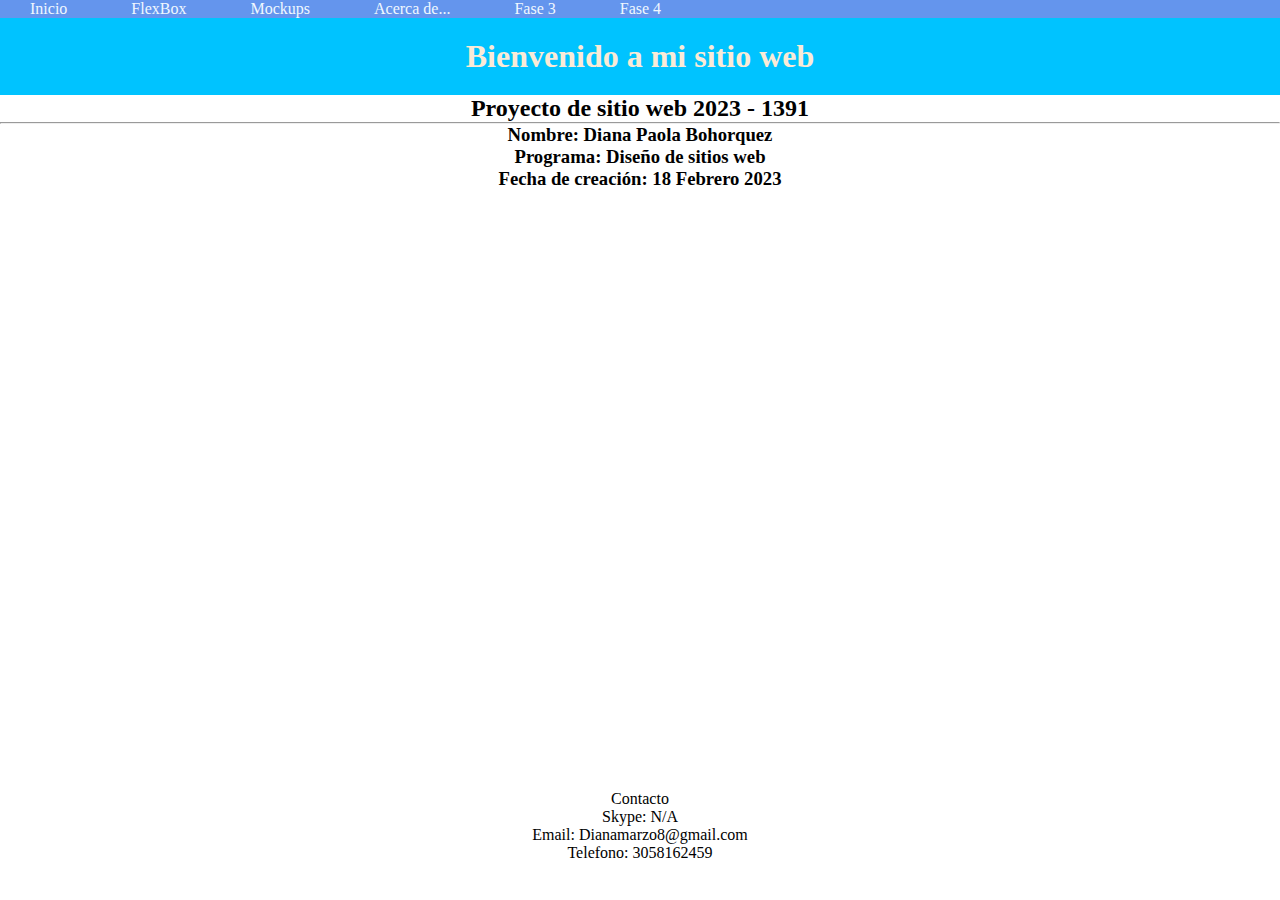
<file: Index.html>
<!DOCTYPE html>
<html lang="en">
<head>
    <meta charset="UTF-8">
    <meta http-equiv="X-UA-Compatible" content="IE=edge">
    <meta name="viewport" content="width=device-width, initial-scale=1.0">
    <title>Acerca de </title>
    <link rel="stylesheet" href="CSS/Estilos.css">
</head>

<body>
    <nav>
        <ul>
            <a href="Inicio.html">Inicio  </a> 
            <a href="Flexbox.html">FlexBox  </a> 
            <a href="Mockups.html">Mockups  </a> 
            <a href="Index.html">Acerca de...</a>
            <a href="Fase_3.html">Fase 3</a>
            <a href="Fase 4/Cuestionario.html">Fase 4</a>
        </ul>
    </nav>

    <h1>Bienvenido a mi sitio web</h1>
    <h2>Proyecto de sitio web 2023 - 1391</h2>
    <hr>
    <h3>Nombre: Diana Paola Bohorquez</h3>
    <h3>Programa: Diseño de sitios web</h3>
    <h3>Fecha de creación: 18 Febrero 2023</h3>
    <div class="Secciones2">
    
</div>
    <footer>
    <p>
        Contacto <br>
        Skype: N/A <br>
        Email: Dianamarzo8@gmail.com <br>
        Telefono: 3058162459
    </p>
</footer>
</body>
</html>
</file>
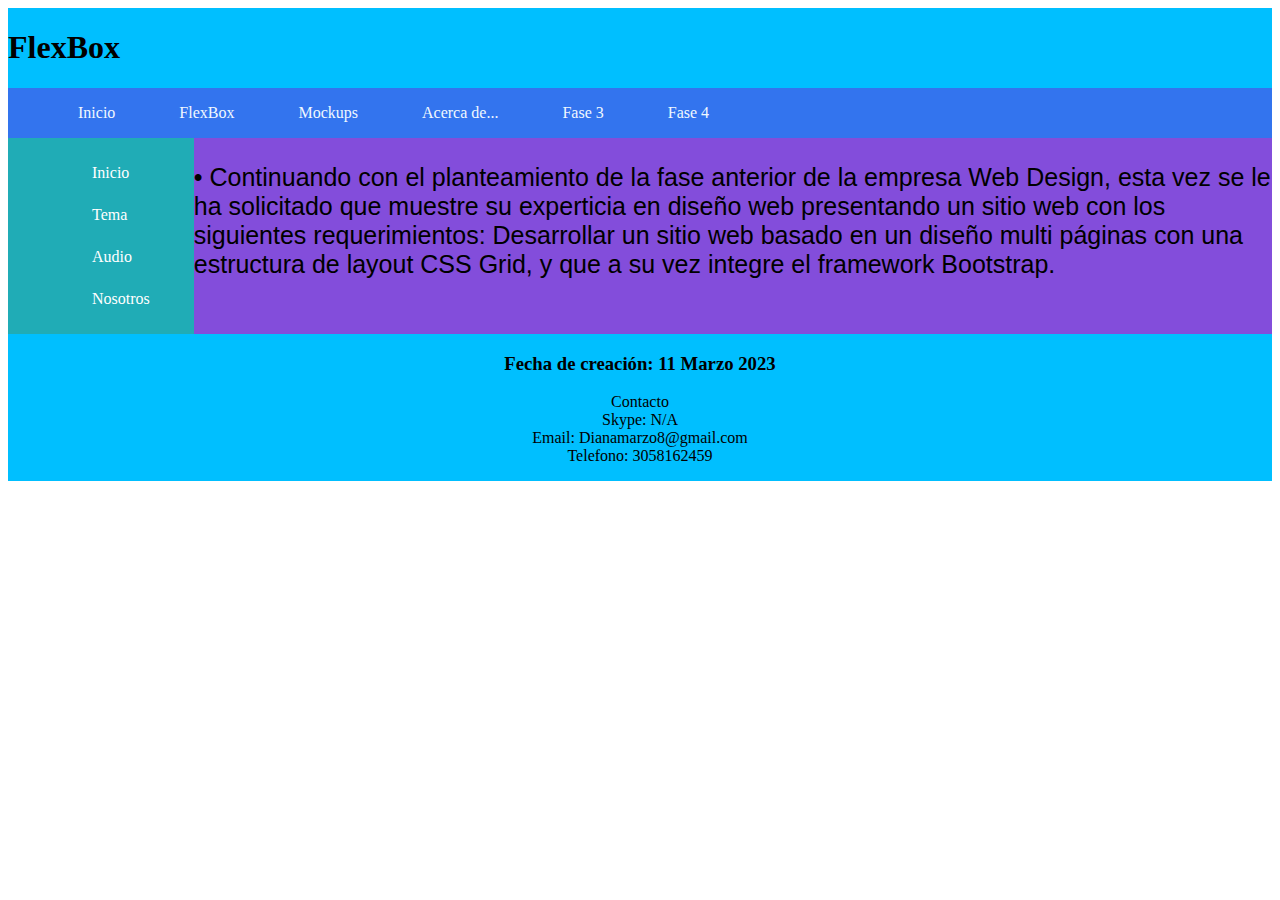
<file: Fase_3.html>
<!DOCTYPE html>
<html lang="en">
<head>
    <meta charset="UTF-8">
    <meta http-equiv="X-UA-Compatible" content="IE=edge">
    <meta name="viewport" content="width=device-width, initial-scale=1.0">
    <title>Fase 3</title>
    <link rel="stylesheet" href="CSS/Estilos2.css">
    
</head>
<body class="Cont-audio">
    <header>
        <h1>FlexBox</h1>
    </header>
    
    <nav>
        <ul>
            <a href="Inicio.html">Inicio  </a> 
            <a href="Flexbox.html">FlexBox  </a> 
            <a href="Mockups.html">Mockups  </a> 
            <a href="Index.html">Acerca de...</a>
            <a href="Fase_3.html">Fase 3</a>
            <a href="Fase 4/Cuestionario.html">Fase 4</a>
        </ul>
    </nav>
    <aside>
        <ul class="menu_aside">
        <li><a href="Inicio.html"> Inicio </a></li>
        <li><a href="Flexbox.html"> Tema </a></li>
        <li><a href="Audio.html"> Audio </a></li> 
        <li><a href="Nosotros.html"> Nosotros</a></li>       
            
        </ul>
    </aside>
    <main>
        <section>
            <article>
                <p>
                    •	Continuando con el planteamiento de la fase anterior de la empresa
                    Web Design, esta vez se le ha solicitado que muestre su experticia en
                    diseño web presentando un sitio web con los siguientes
                    requerimientos:
                    Desarrollar un sitio web basado en un diseño multi páginas con una
                    estructura de layout CSS Grid, y que a su vez integre el framework
                    Bootstrap.
                </p>
            </article>
        </section>
        
    </main>
    
</body>
<footer>
    <h3>Fecha de creación: 11 Marzo 2023</h3>
    
    <p>
        Contacto <br>
        Skype: N/A <br>
        Email: Dianamarzo8@gmail.com <br>
        Telefono: 3058162459
    </p>
    </footer>
</file>
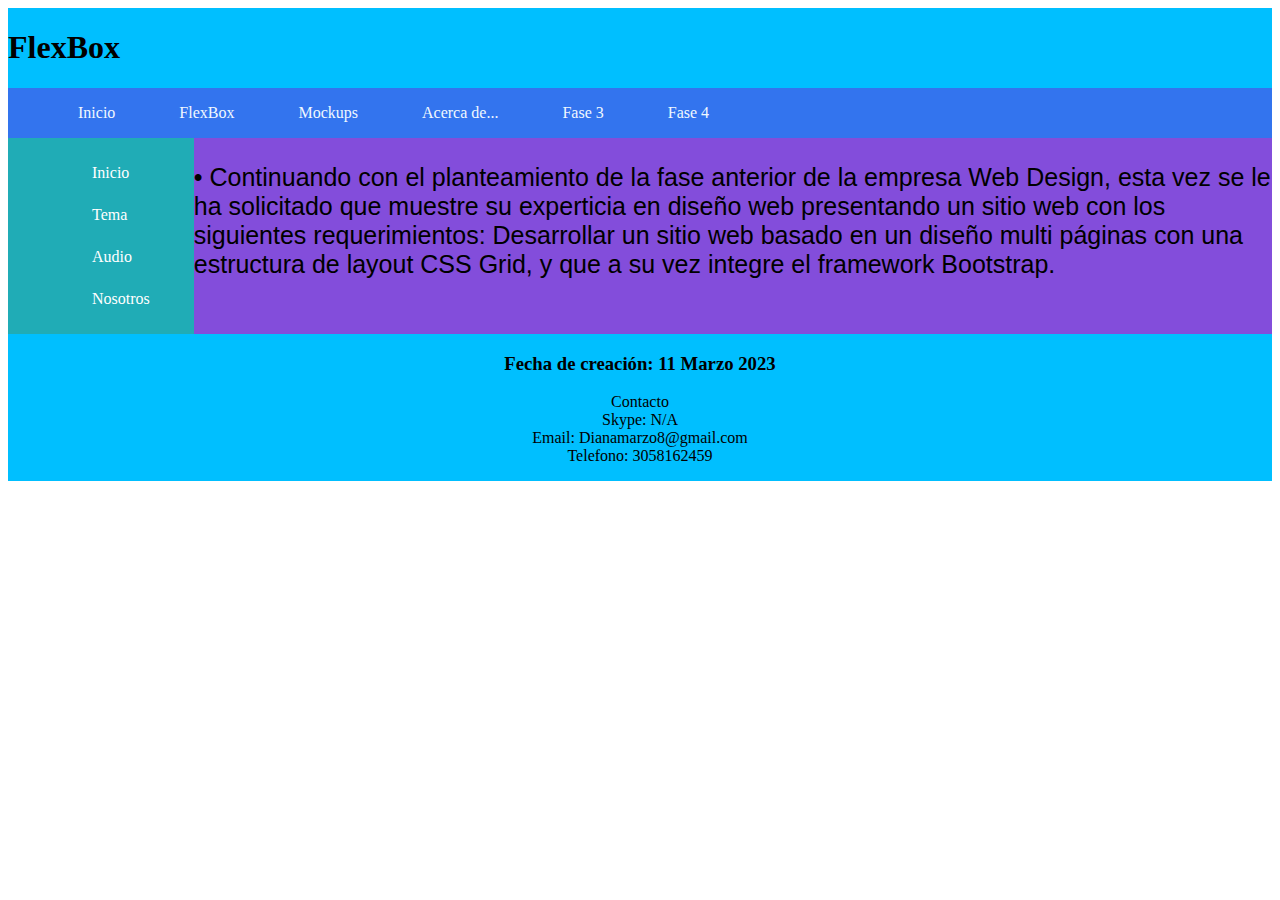
<file: Fase_4.html>
<!DOCTYPE html>
<html lang="en">
<head>
    <meta charset="UTF-8">
    <meta http-equiv="X-UA-Compatible" content="IE=edge">
    <meta name="viewport" content="width=device-width, initial-scale=1.0">
    <title>Fase 4</title>
    <link rel="stylesheet" href="CSS/Estilos2.css">
    
</head>
<body class="Cont-audio">
    <header>
        <h1>FlexBox</h1>
    </header>
    
    <nav>
        <ul>
            <a href="Inicio.html">Inicio  </a> 
            <a href="Flexbox.html">FlexBox  </a> 
            <a href="Mockups.html">Mockups  </a> 
            <a href="Index.html">Acerca de...</a>
            <a href="Fase_3.html">Fase 3</a>
            <a href="Fase_4.html">Fase 4</a>
        </ul>
    </nav>
    <aside>
        <ul class="menu_aside">
        <li><a href="Inicio.html"> Inicio </a></li>
        <li><a href="Flexbox.html"> Tema </a></li>
        <li><a href="Audio.html"> Audio </a></li> 
        <li><a href="Nosotros.html"> Nosotros</a></li>       
            
        </ul>
    </aside>
    <main>
        <section>
            <article>
                <p>
                    •	Continuando con el planteamiento de la fase anterior de la empresa
                    Web Design, esta vez se le ha solicitado que muestre su experticia en
                    diseño web presentando un sitio web con los siguientes
                    requerimientos:
                    Desarrollar un sitio web basado en un diseño multi páginas con una
                    estructura de layout CSS Grid, y que a su vez integre el framework
                    Bootstrap.
                </p>
            </article>
        </section>
        
    </main>
    
</body>
<footer>
    <h3>Fecha de creación: 11 Marzo 2023</h3>
    
    <p>
        Contacto <br>
        Skype: N/A <br>
        Email: Dianamarzo8@gmail.com <br>
        Telefono: 3058162459
    </p>
    </footer>
</file>
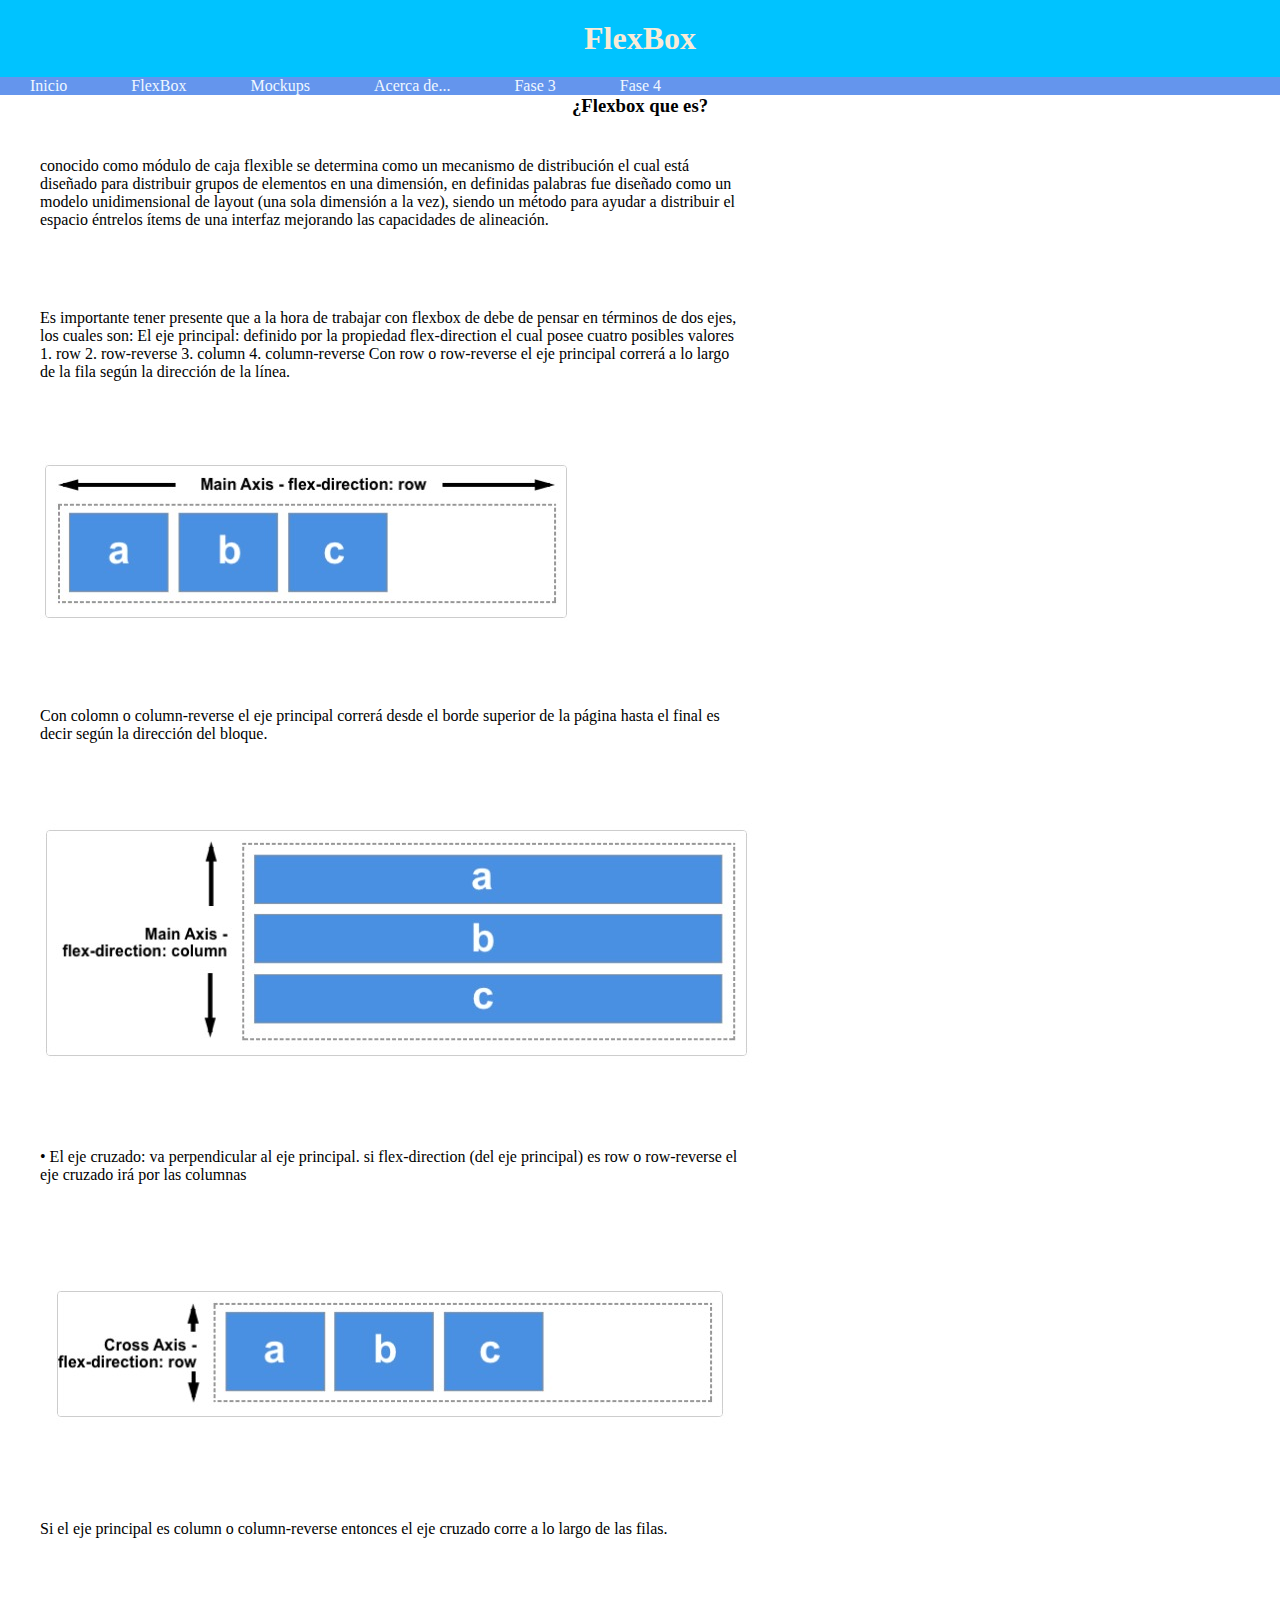
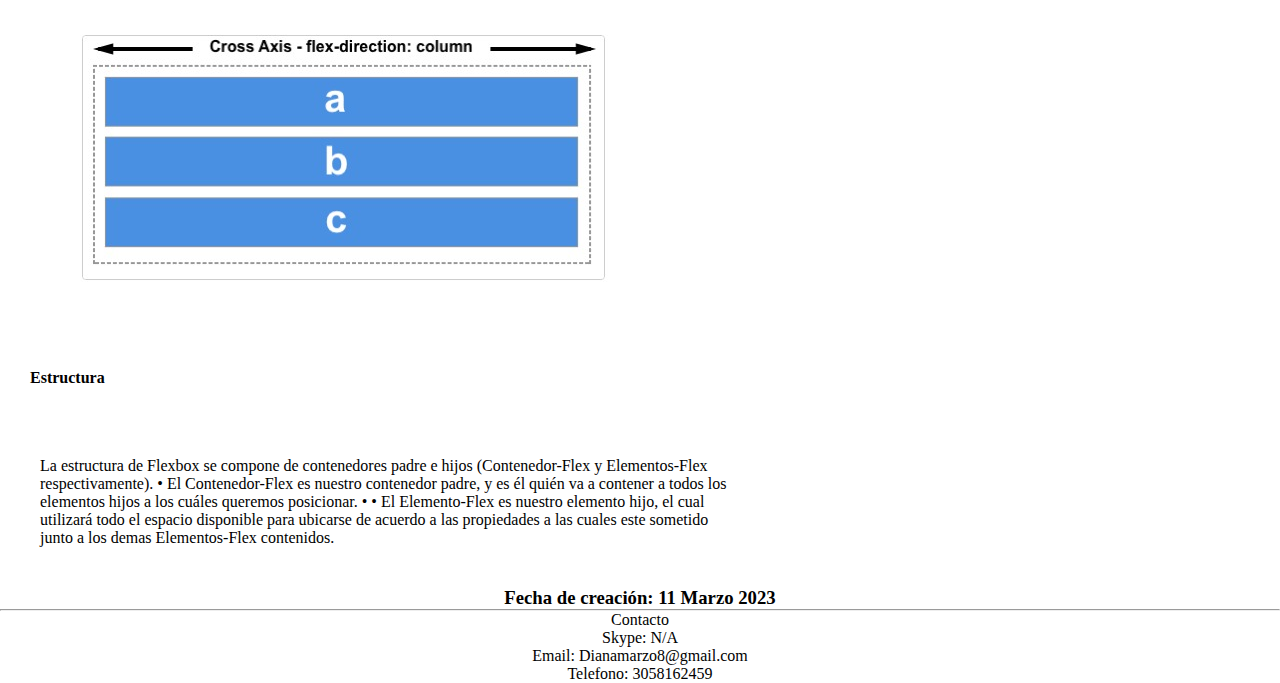
<file: Flexbox.html>
<!DOCTYPE html>
<html lang="en">
<head>
    <meta charset="UTF-8">
    <meta http-equiv="X-UA-Compatible" content="IE=edge">
    <meta name="viewport" content="width=device-width, initial-scale=1.0">
    <title>Flexbox</title>
    <link rel="stylesheet" href="CSS/Estilos.css">
    
</head>
<body>
    <h1>FlexBox</h1>
    
    
    <nav>
        <ul>
            <a href="Inicio.html">Inicio  </a> 
            <a href="Flexbox.html">FlexBox  </a> 
            <a href="Mockups.html">Mockups  </a> 
            <a href="Index.html">Acerca de...</a>
            <a href="Fase_3.html">Fase 3</a>
            <a href="Fase 4/Cuestionario.html">Fase 4</a>
        </ul>
    </nav>
    <h3>¿Flexbox que es?</h3>
    <div class="Secciones3">
        <p>
            conocido como módulo de caja flexible se determina como un
mecanismo de distribución el cual está diseñado para distribuir grupos de
elementos en una dimensión, en definidas palabras fue diseñado como
un modelo unidimensional de layout (una sola dimensión a la vez),
siendo un método para ayudar a distribuir el espacio éntrelos ítems de
una interfaz mejorando las capacidades de alineación.

        </p>
        
    </div>
        <div class="Secciones3">
            Es importante tener presente que a la hora de trabajar con flexbox de debe de pensar en términos
de dos ejes, los cuales son:

El eje principal: definido por la propiedad flex-direction el cual posee cuatro posibles
valores
1. row
2. row-reverse
3. column
4. column-reverse

Con row o row-reverse el eje principal correrá a lo largo de la fila según la dirección de la
línea.
        </div>
        <div class="Secciones3">
            <img src="Imagenes/Imagen1.jpeg" alt="">
        </div>
        <div class="Secciones3">
            <p>
                Con colomn o column-reverse el eje principal correrá desde el borde superior de la página hasta el final  es decir según la dirección del bloque.
            </p>
        </div>
        <div class="Secciones3">
            <img src="Imagenes/Imagen2.jpeg" alt="">
        </div>
        <div class="Secciones3">
            <p>
                •	El eje cruzado: va perpendicular al eje principal.
si flex-direction (del eje principal) es row o row-reverse el eje cruzado irá por las columnas

            </p>
        </div>
        <div class="Secciones3">
            <img src="Imagenes/Imagen3.jpeg" alt="">
        </div>
        <div class="Secciones3">
            <p>
                Si el eje principal es column o column-reverse entonces el eje cruzado corre a lo largo de las filas.
            </p>
        </div>
        <div class="Secciones3">
            <img src="Imagenes/Imagen4.jpeg" alt="">
        </div>
        <h4>Estructura</h4>
        <div class="Secciones3">
            
            <p>
        
            La estructura de Flexbox se compone de contenedores padre e hijos (Contenedor-Flex y Elementos-Flex respectivamente).

            •	El Contenedor-Flex es nuestro contenedor padre, y es él quién va a contener a todos los elementos hijos a los cuáles queremos posicionar.
            •	
            •	El Elemento-Flex es nuestro elemento hijo, el cual utilizará todo el espacio disponible para ubicarse de acuerdo a las propiedades a las cuales este sometido junto a los demas Elementos-Flex contenidos.

            </p>
        </div>
        <footer>
            <h3>Fecha de creación: 11 Marzo 2023</h3>
            <hr>
            <p>
                Contacto <br>
                Skype: N/A <br>
                Email: Dianamarzo8@gmail.com <br>
                Telefono: 3058162459
            </p>
            </footer>
    </body>
    </body>
</file>
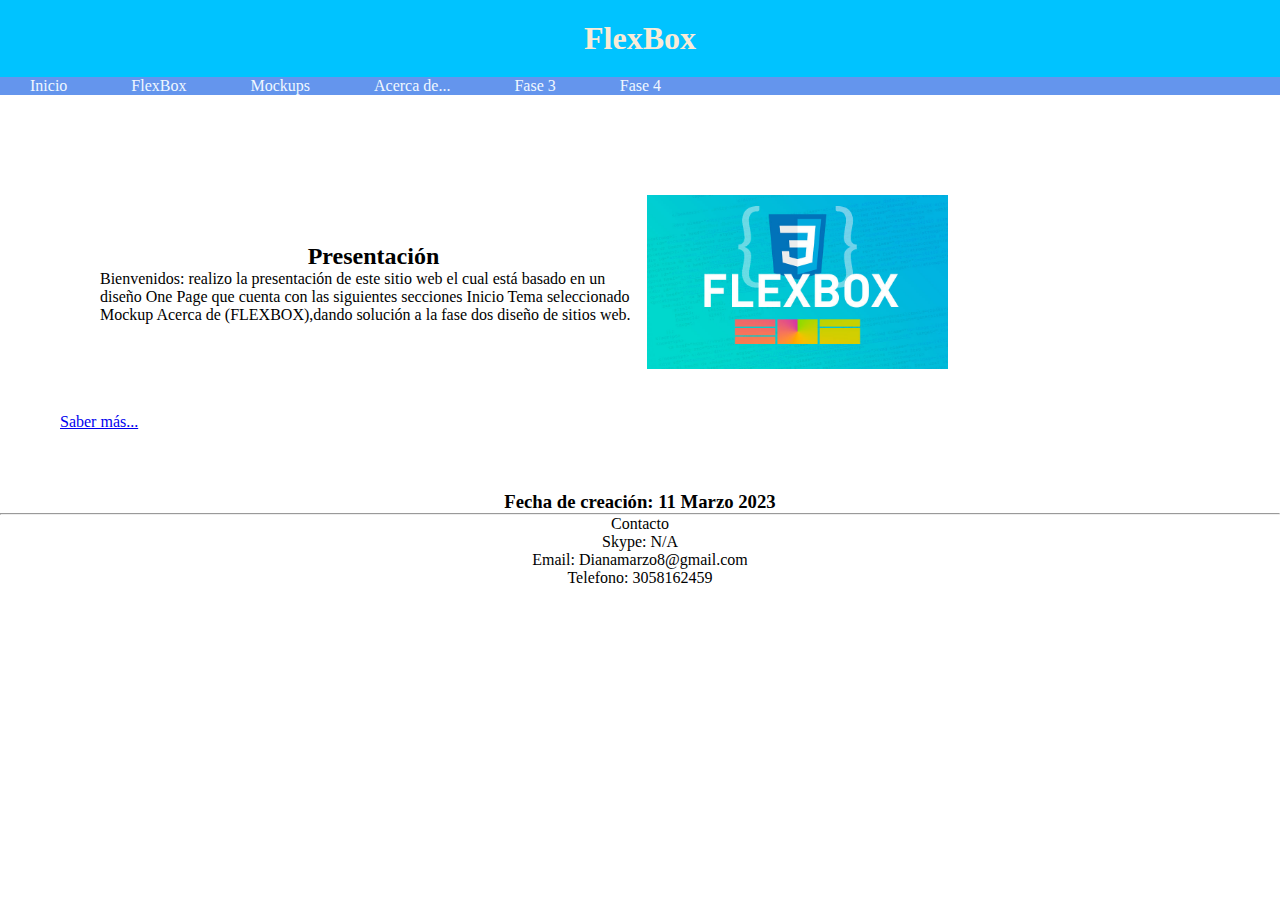
<file: Inicio.html>
<!DOCTYPE html>
<html lang="en">
<head>
    <meta charset="UTF-8">
    <meta http-equiv="X-UA-Compatible" content="IE=edge">
    <meta name="viewport" content="width=device-width, initial-scale=1.0">
    <title>Inicio</title>
    <link rel="stylesheet" href="CSS/Estilos.css">
    
</head>
<body>
    <h1>FlexBox</h1>
    <nav>
        <ul>
            <a href="Inicio.html">Inicio  </a> 
            <a href="Flexbox.html">FlexBox  </a> 
            <a href="Mockups.html">Mockups  </a> 
            <a href="Index.html">Acerca de...</a>
            <a href="Fase_3.html">Fase 3</a>
            <a href="Fase 4/Cuestionario.html">Fase 4</a>
        </ul>
    </nav>
   
    <div class="Contenido">
        <div class="Articulos">
            <div class="Secciones">
            <div>
                <h2>Presentación</h2>
                <p>Bienvenidos:  realizo la presentación de este sitio web el cual está basado en un diseño One Page que cuenta con las siguientes secciones Inicio Tema seleccionado Mockup Acerca de (FLEXBOX),dando solución a la fase dos diseño de sitios web.</p>
            </div>
            <div>
                <img src="Imagenes/flexbox.jpg" class="imagen1" alt="">
            </div>
            <br>
            
        </div>
        <a href="Flexbox.html">Saber más...</a>
        </div>

    </div>
    <footer>
    <h3>Fecha de creación: 11 Marzo 2023</h3>
    <hr>
    <p>
        Contacto <br>
        Skype: N/A <br>
        Email: Dianamarzo8@gmail.com <br>
        Telefono: 3058162459
    </p>
    </footer>
</body>
</file>
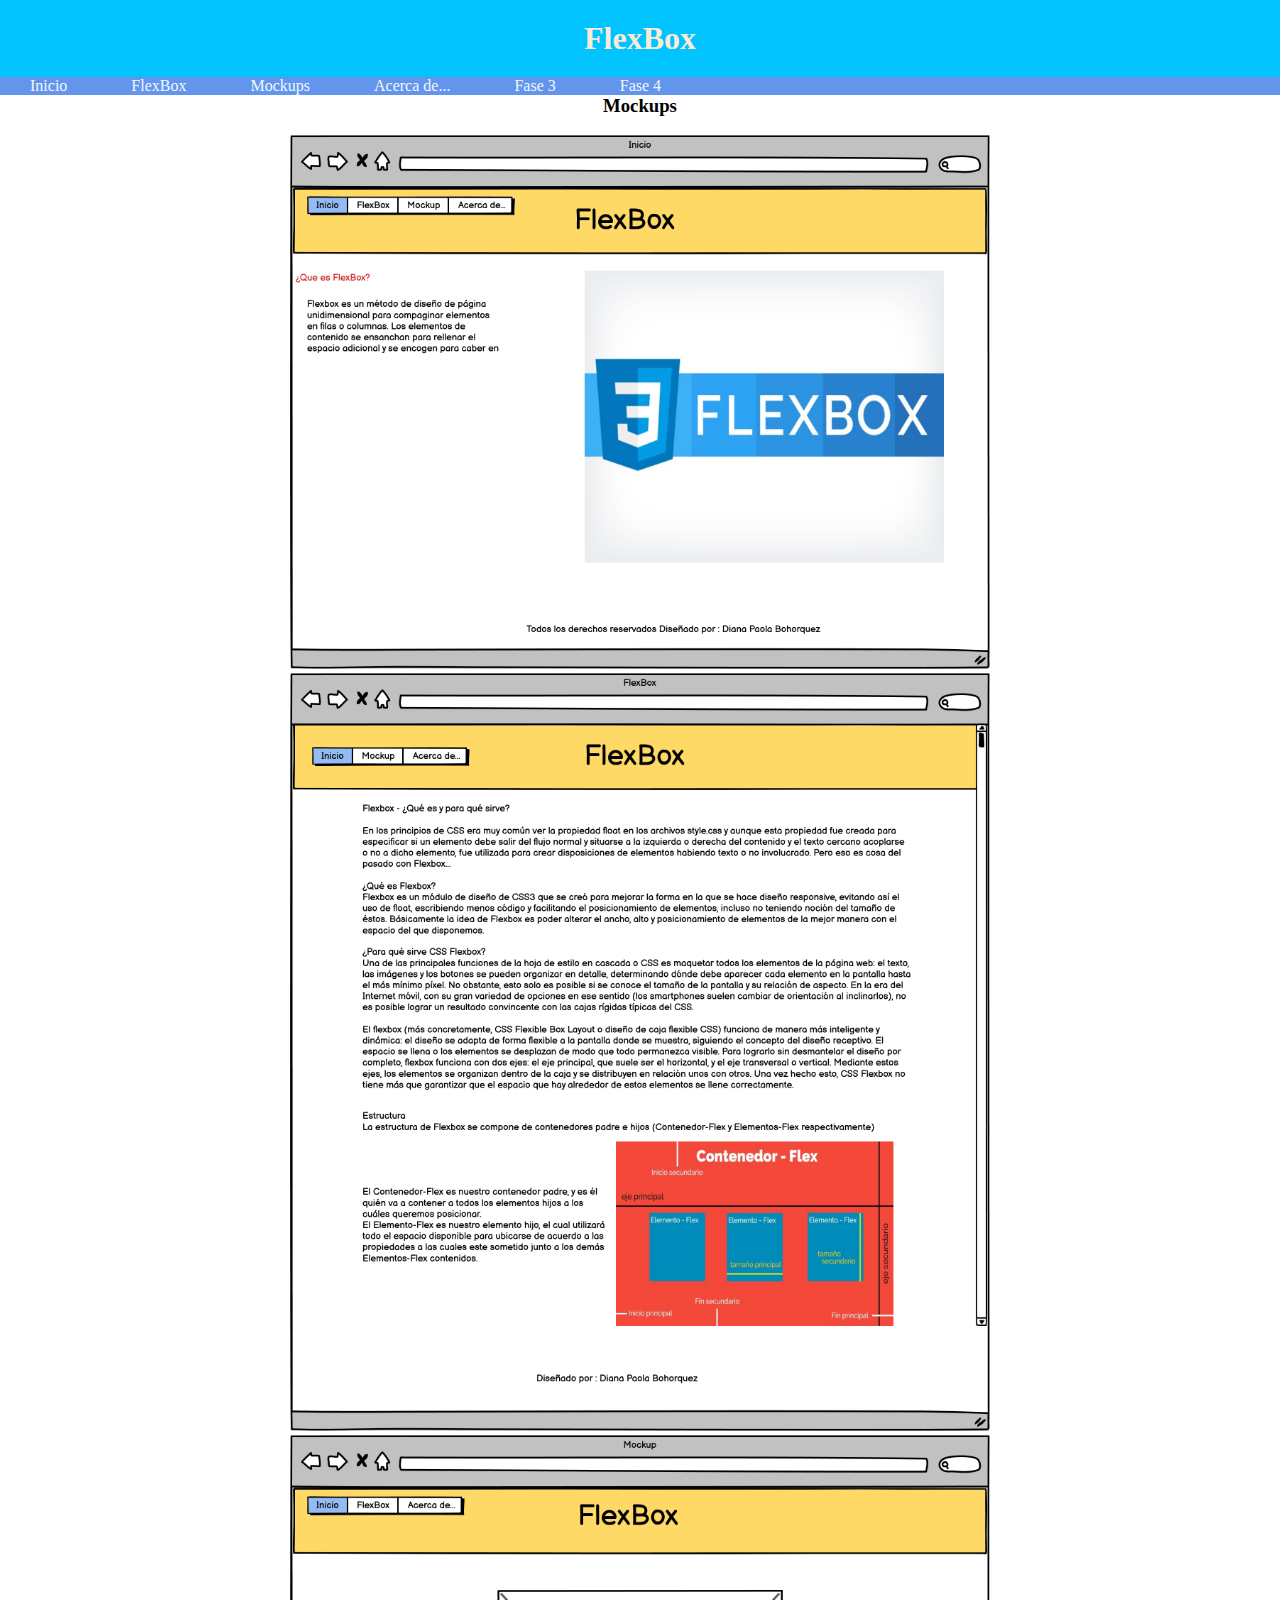
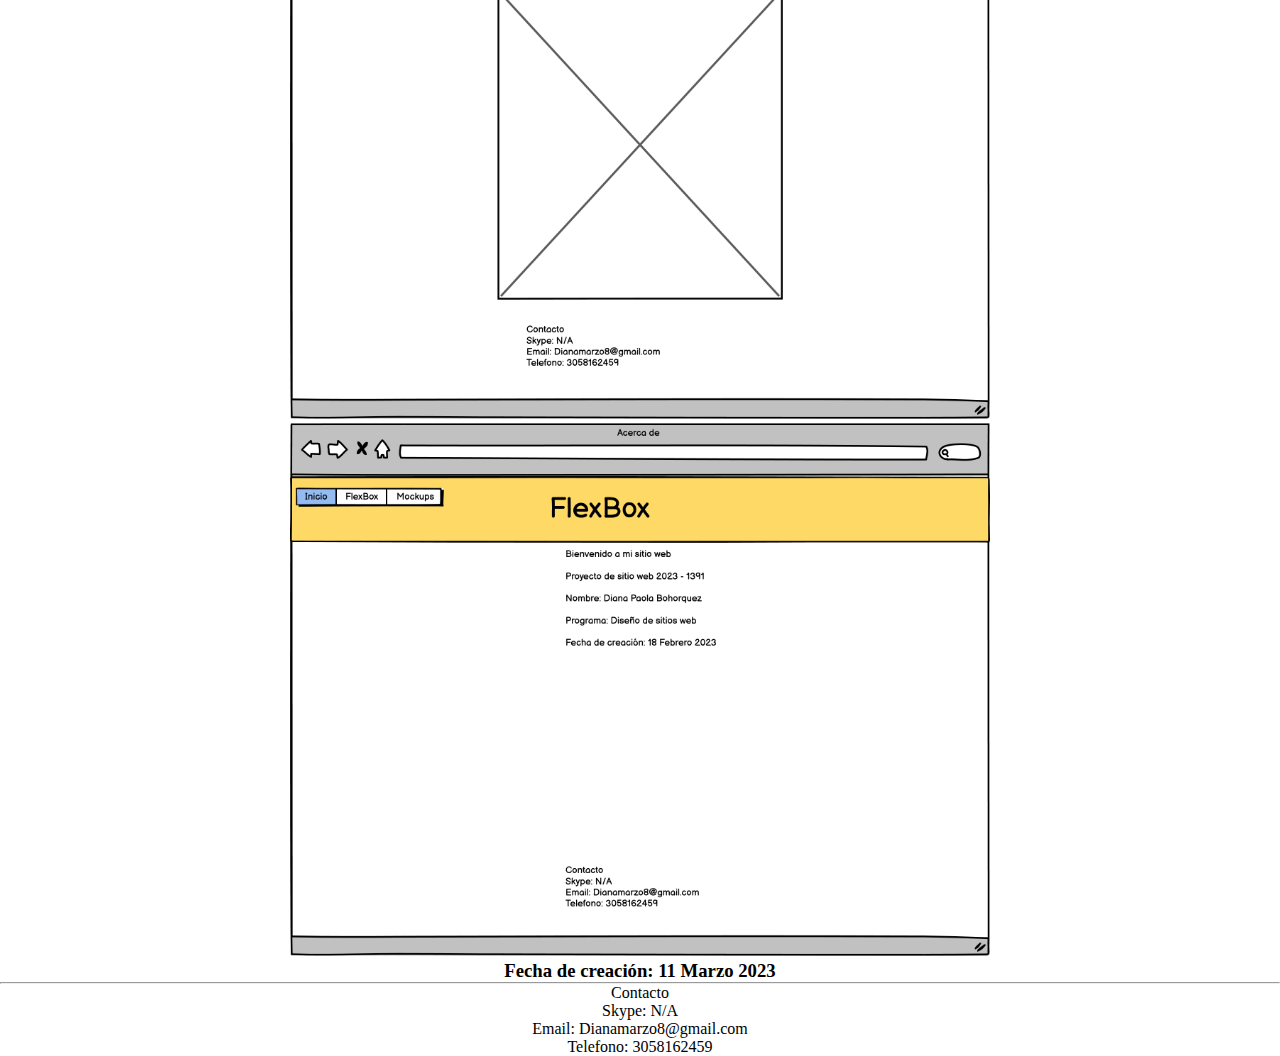
<file: Mockups.html>
<!DOCTYPE html>
<html lang="en">
<head>
    <meta charset="UTF-8">
    <meta http-equiv="X-UA-Compatible" content="IE=edge">
    <meta name="viewport" content="width=device-width, initial-scale=1.0">
    <title>Mockups</title>
    <link rel="stylesheet" href="CSS/Estilos.css">
    
</head>
<body>
    <h1>FlexBox</h1>
    <nav>
        <ul>
            <a href="Inicio.html">Inicio  </a> 
            <a href="Flexbox.html">FlexBox  </a> 
            <a href="Mockups.html">Mockups  </a> 
            <a href="Index.html">Acerca de...</a>
            <a href="Fase_3.html">Fase 3</a>
            <a href="Fase 4/Cuestionario.html">Fase 4</a>
        </ul>
    </nav>

    <h3>Mockups </h3>
<br>
    <div class="contmock">
        <img src="Imagenes/mockups4.png" class="imagen" alt="">
        <br>
        <img src="Imagenes/mockups3.png" class="imagen" alt="">
        <br>
        <img src="Imagenes/mockups1.png" class="imagen" alt="">
        <br>
        <img src="Imagenes/mockups2.png" class="imagen" alt="">
    </div>
    <footer>
        <h3>Fecha de creación: 11 Marzo 2023</h3>
        <hr>
        <p>
            Contacto <br>
            Skype: N/A <br>
            Email: Dianamarzo8@gmail.com <br>
            Telefono: 3058162459
        </p>
        </footer>
</body>
</file>
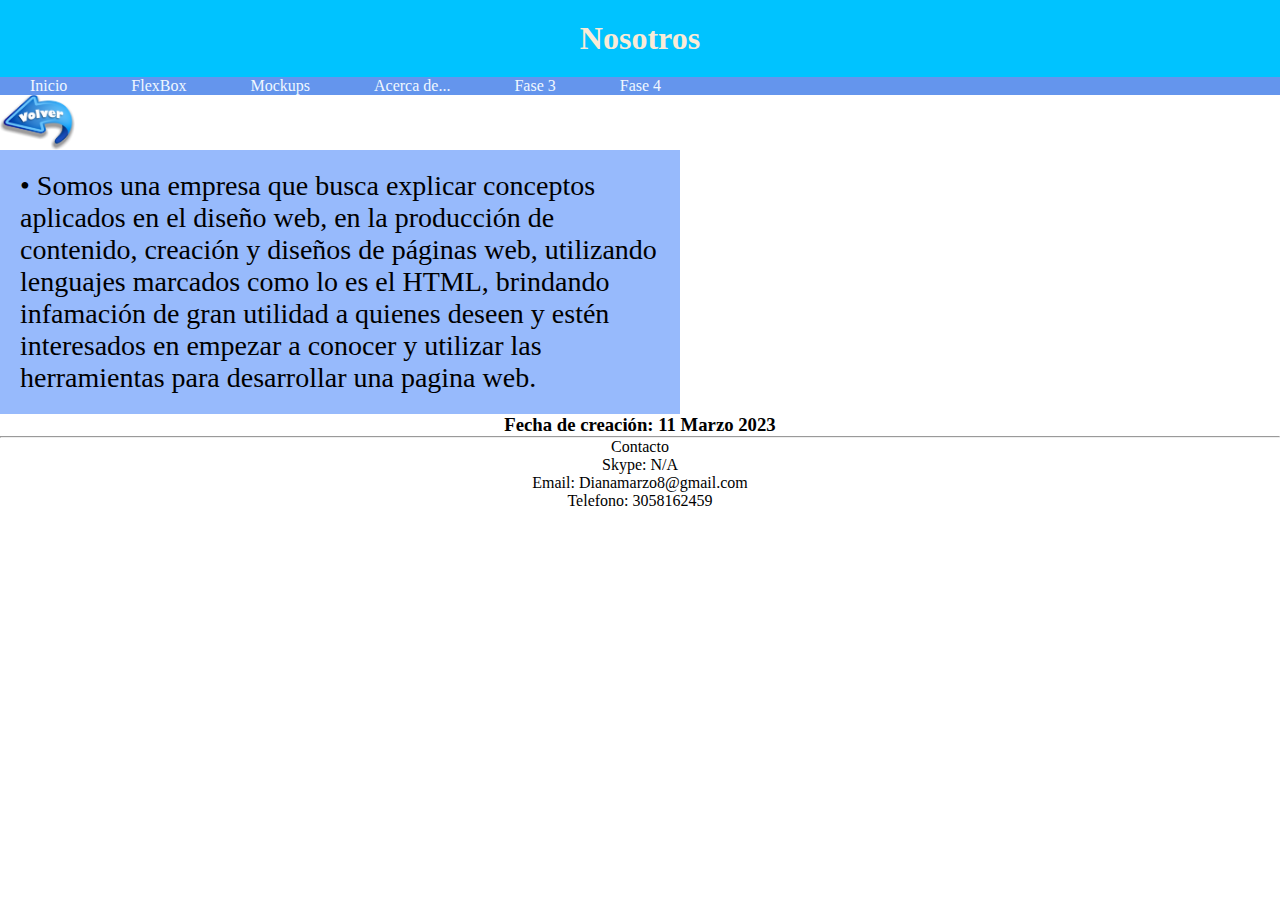
<file: Nosotros.html>
<!DOCTYPE html>
<html lang="en">
<head>
    <meta charset="UTF-8">
    <meta http-equiv="X-UA-Compatible" content="IE=edge">
    <meta name="viewport" content="width=device-width, initial-scale=1.0">
    <title>Inicio</title>
    <link rel="stylesheet" href="CSS/Estilos.css">
    
</head>
<body>
    <h1>Nosotros</h1>
    <nav>
        <ul>
            <a href="Inicio.html">Inicio  </a> 
            <a href="Flexbox.html">FlexBox  </a> 
            <a href="Mockups.html">Mockups  </a> 
            <a href="Index.html">Acerca de...</a>
            <a href="Fase_3.html">Fase 3</a>
            <a href="Fase 4/Cuestionario.html">Fase 4</a>
        </ul>
    </nav>
    <div class="volver">
        <a href="Fase_3.html"><img src="Imagenes/Volver_2.png" class="volver"></a>
    </div>
<main>
    <section>
        <article>
            <p>
                •	Somos una empresa que busca explicar conceptos aplicados en el diseño web, en la producción de contenido, creación y diseños de páginas web, utilizando lenguajes marcados como lo es el HTML, brindando infamación de gran utilidad a quienes deseen y estén interesados en empezar a conocer y utilizar las herramientas para desarrollar una pagina web.
            </p>
        </article>
    </section>
</main>

    <footer>
        <h3>Fecha de creación: 11 Marzo 2023</h3>
        <hr>
        <p>
            Contacto <br>
            Skype: N/A <br>
            Email: Dianamarzo8@gmail.com <br>
            Telefono: 3058162459
        </p>
        </footer>
</body>
</file>
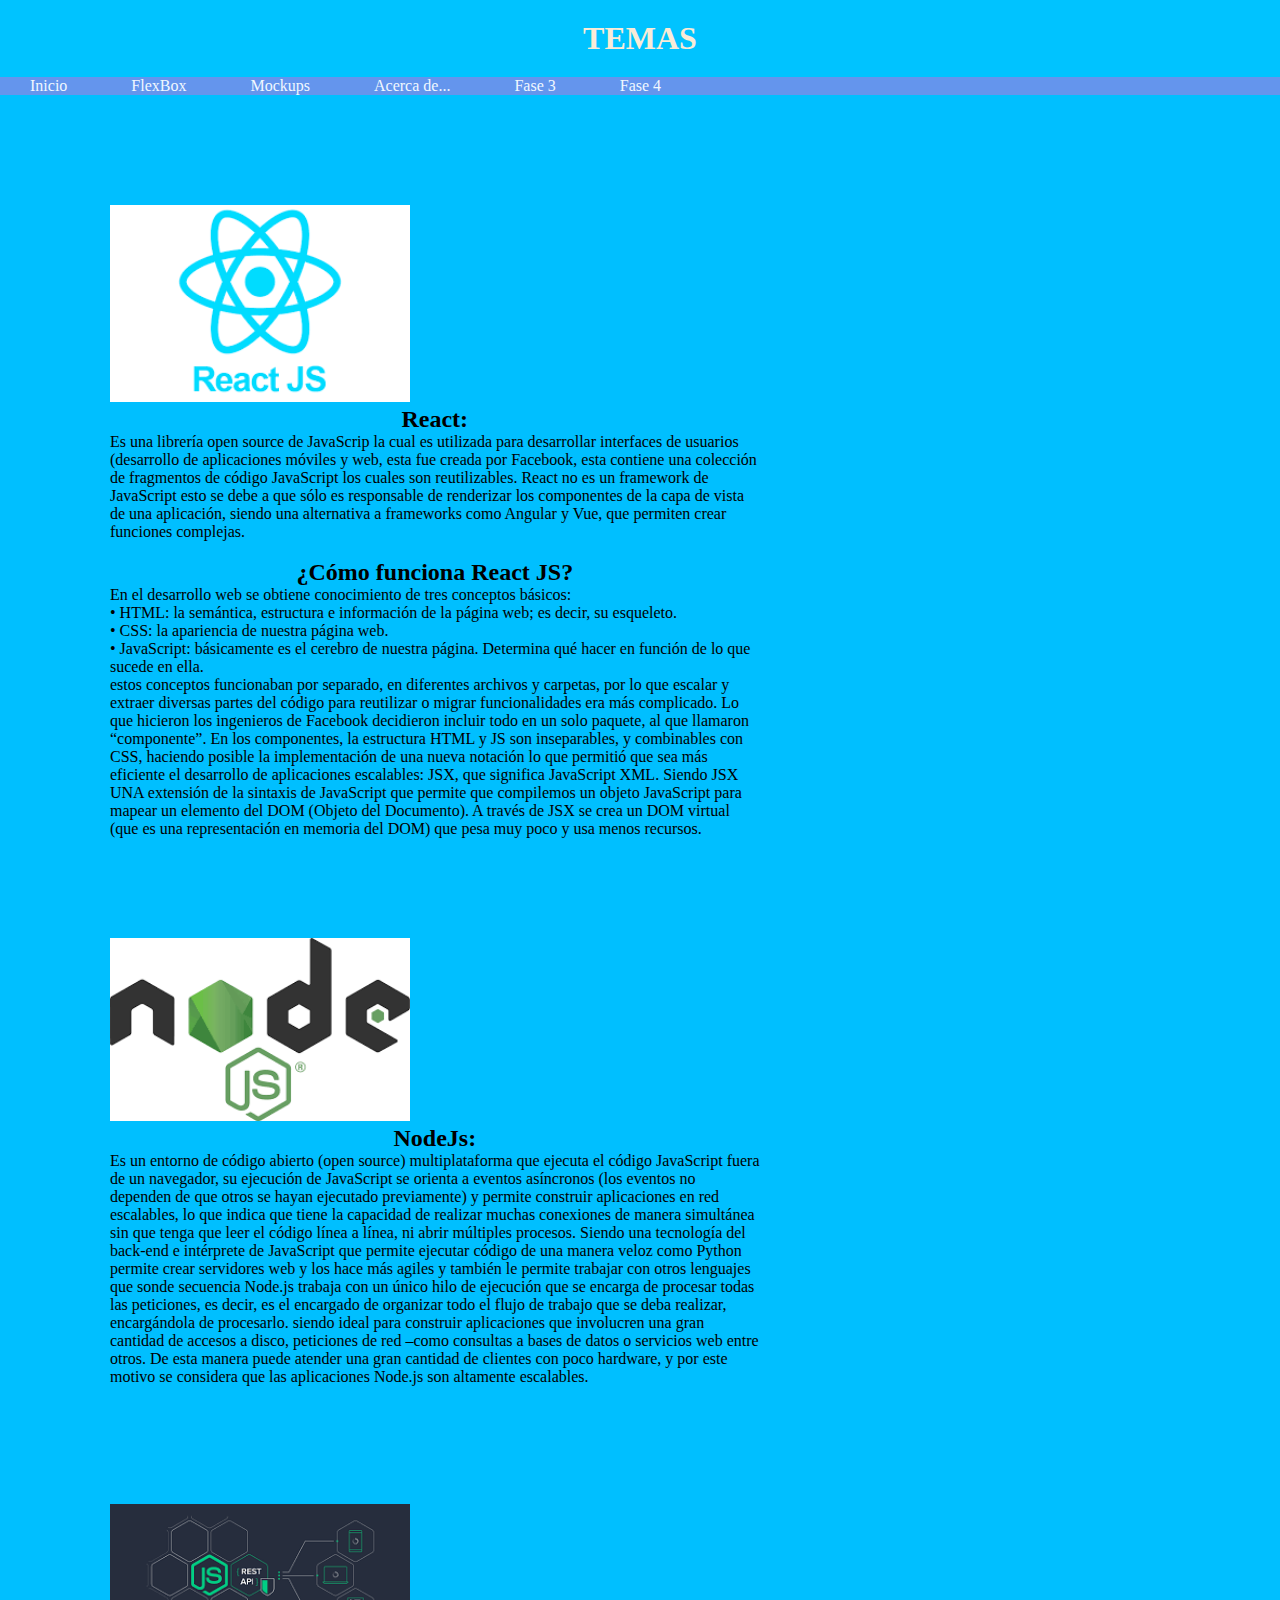
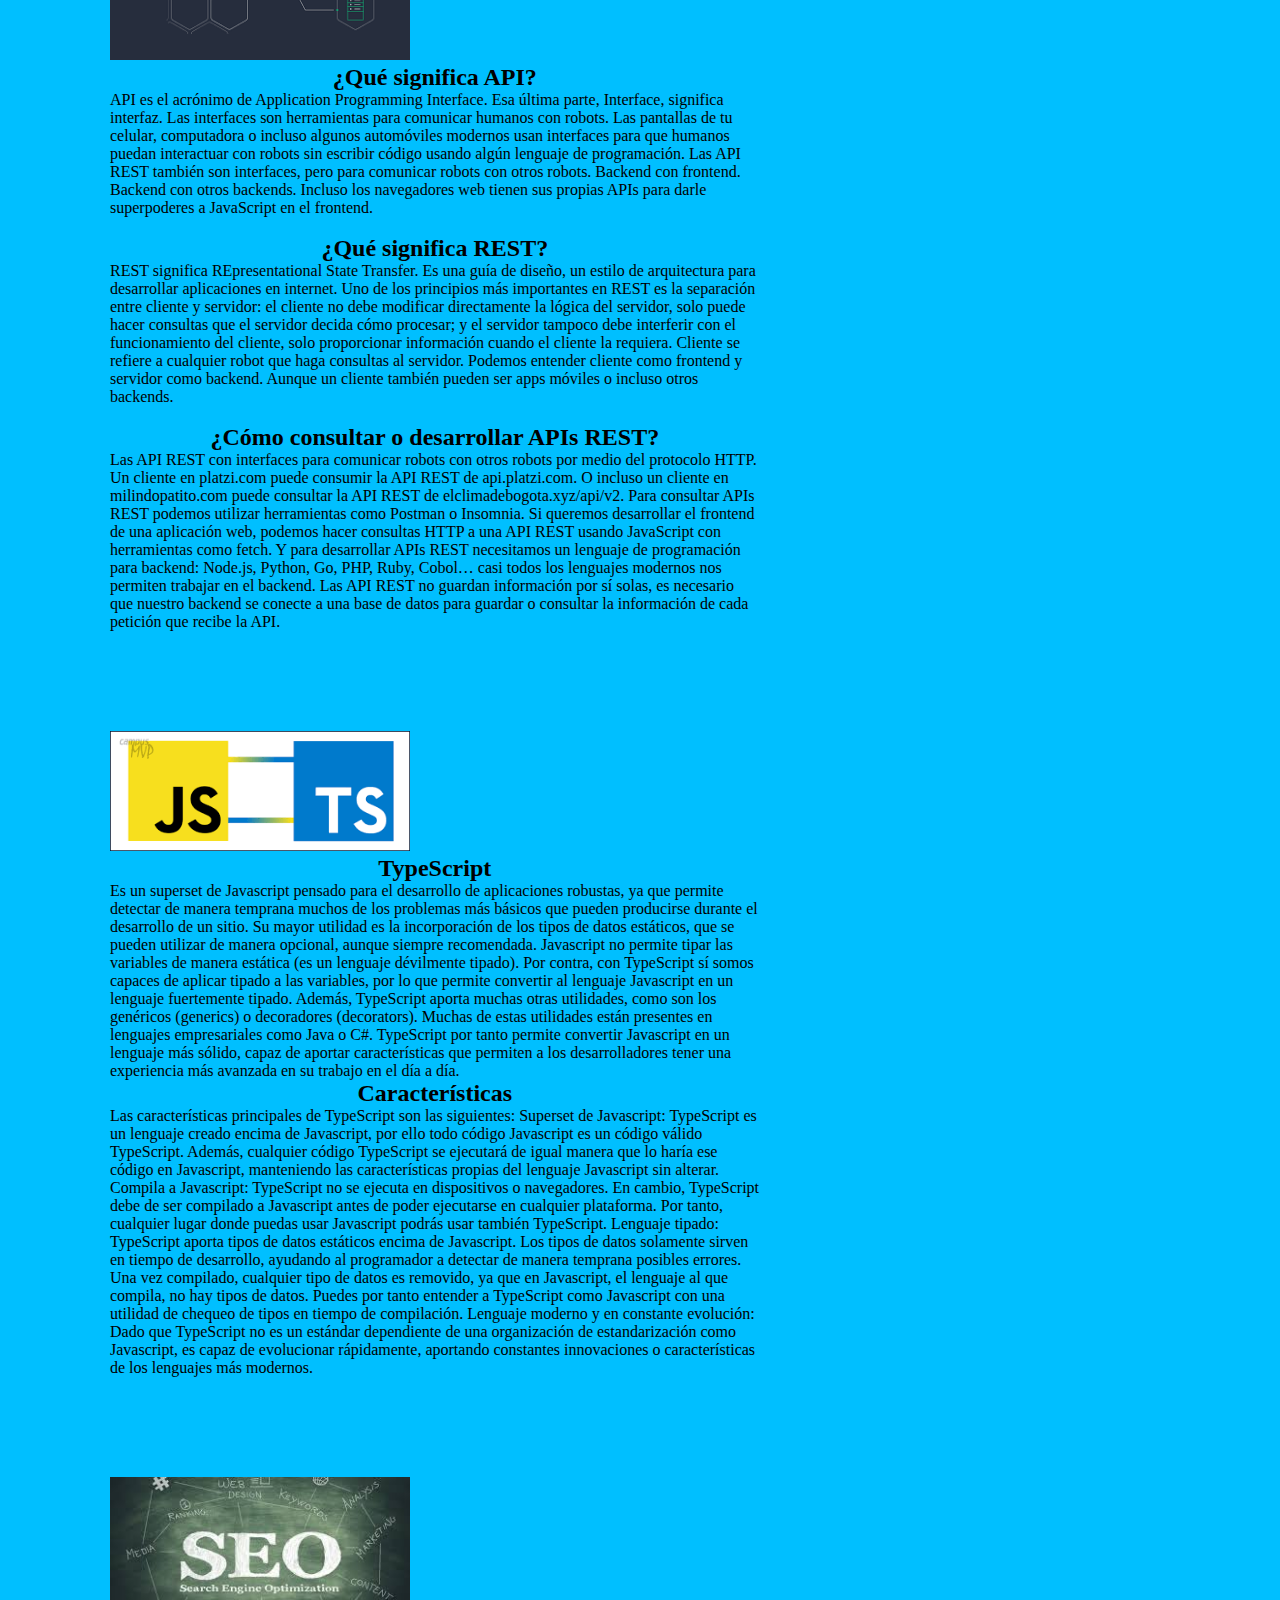
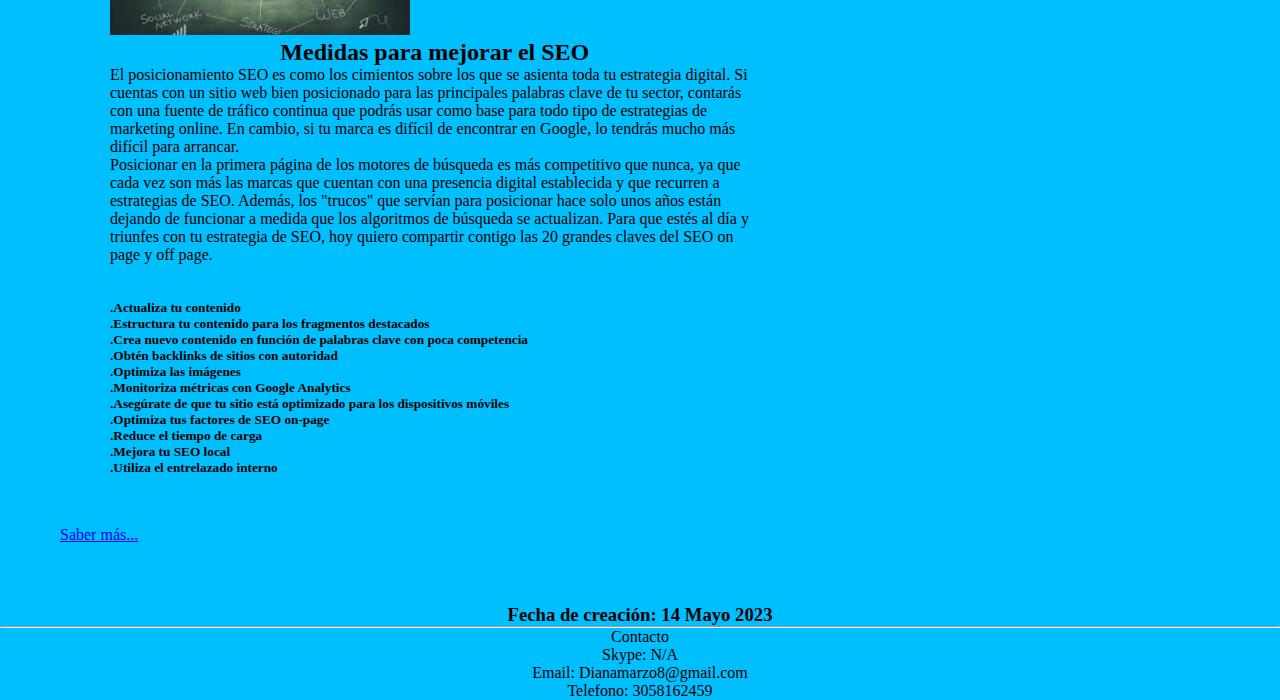
<file: Temas.html>
<!DOCTYPE html>
<html lang="en">
<head>
    <meta charset="UTF-8">
    <meta http-equiv="X-UA-Compatible" content="IE=edge">
    <meta name="viewport" content="width=device-width, initial-scale=1.0">
    <title>Inicio</title>
    <link rel="stylesheet" href="/CSS/Estilos.css">
    
</head>
<body class="body">
    <h1>TEMAS</h1>
    <nav>
        <ul>
            <a href="Inicio.html">Inicio  </a> 
            <a href="Flexbox.html">FlexBox  </a> 
            <a href="Mockups.html">Mockups  </a> 
            <a href="Index.html">Acerca de...</a>
            <a href="Fase_3.html">Fase 3</a>
            <a href="Fase 4/Cuestionario.html">Fase 4</a>
        </ul>
    </nav>
   
    <div class="Contenido">
        <div class="Articulos">
        
                <div class="Temastyle">
                    <img src="Imagenes/React.png" class="imagen2" alt="">
                    <h2>React:</h2>
                    <p>Es una librería open source de JavaScrip la cual es utilizada para desarrollar interfaces de usuarios (desarrollo de aplicaciones móviles y web, esta fue creada por Facebook, esta contiene una colección de fragmentos de código JavaScript los cuales son reutilizables. 
                    React no es un framework de JavaScript esto se debe a que sólo es responsable de renderizar los componentes de la capa de vista de una aplicación, siendo una alternativa a frameworks como Angular y Vue, que permiten crear funciones complejas.
                   </p>
            
                     <br>
            
                     <h2>¿Cómo funciona React JS?</h2>
                     <p>En el desarrollo web se obtiene conocimiento de tres conceptos básicos:
                        <br>
                    •	HTML: la semántica, estructura e información de la página web; es decir, su esqueleto. <br>
                    •	CSS: la apariencia de nuestra página web. <br>
                    •	JavaScript: básicamente es el cerebro de nuestra página. Determina qué hacer en función de lo que sucede en ella. <br>
                    estos conceptos funcionaban por separado, en diferentes archivos y carpetas, por lo que escalar y extraer diversas partes del código para reutilizar o migrar funcionalidades era más complicado.
                    Lo que hicieron los ingenieros de Facebook decidieron incluir todo en un solo paquete, al que llamaron “componente”. En los componentes, la estructura HTML y JS son inseparables, y combinables con CSS, haciendo posible la implementación de una nueva notación lo que permitió que sea más eficiente el desarrollo de aplicaciones escalables: JSX, que significa JavaScript XML.
                    Siendo JSX UNA extensión de la sintaxis de JavaScript que permite que compilemos un objeto JavaScript para mapear un elemento del DOM (Objeto del Documento). A través de JSX se crea un DOM virtual (que es una representación en memoria del DOM) que pesa muy poco y usa menos recursos.
                    </p>
            
                </div>
                <div class="Temastyle">
                    <img src="Imagenes/Node.png" class="imagen2" alt="">
                    <h2>NodeJs: </h2>
                    <p>Es un entorno de código abierto (open source) multiplataforma que ejecuta el código JavaScript fuera de un navegador, su ejecución de JavaScript se orienta a eventos asíncronos (los eventos no dependen de que otros se hayan ejecutado previamente) y permite construir aplicaciones en red escalables, lo que indica que tiene la capacidad de realizar muchas conexiones de manera simultánea sin que tenga que leer el código línea a línea, ni abrir múltiples procesos.
                        Siendo una tecnología del back-end e intérprete de JavaScript que permite ejecutar código de una manera veloz como Python permite crear servidores web y los hace más agiles y también le permite trabajar con otros lenguajes que sonde secuencia 
                        Node.js trabaja con un único hilo de ejecución que se encarga de procesar todas las peticiones, es decir, es el encargado de organizar todo el flujo de trabajo que se deba realizar, encargándola de procesarlo.
                        siendo ideal para construir aplicaciones que involucren una gran cantidad de accesos a disco, peticiones de red –como consultas a bases de datos o servicios web entre otros.
                        De esta manera puede atender una gran cantidad de clientes con poco hardware, y por este motivo se considera que las aplicaciones Node.js son altamente escalables.
                        
                       </p>
                </div>
                     <br>
                <div class="Temastyle">
                    <img src="Imagenes/Apirest.png" class="imagen2" alt="">
                <h2>¿Qué significa API? </h2>
                <p>API es el acrónimo de Application Programming Interface.
                    Esa última parte, Interface, significa interfaz. Las interfaces son herramientas para comunicar humanos con robots. Las pantallas de tu celular, computadora o incluso algunos automóviles modernos usan interfaces para que humanos puedan interactuar con robots sin escribir código usando algún lenguaje de programación.
                    Las API REST también son interfaces, pero para comunicar robots con otros robots. Backend con frontend. Backend con otros backends. Incluso los navegadores web tienen sus propias APIs para darle superpoderes a JavaScript en el frontend.
                </p>
                    <br>
                <h2>¿Qué significa REST?</h2>     
                    <p>REST significa REpresentational State Transfer. Es una guía de diseño, un estilo de arquitectura para desarrollar aplicaciones en internet.
                        Uno de los principios más importantes en REST es la separación entre cliente y servidor: el cliente no debe modificar directamente la lógica del servidor, solo puede hacer consultas que el servidor decida cómo procesar; y el servidor tampoco debe interferir con el funcionamiento del cliente, solo proporcionar información cuando el cliente la requiera.
                        Cliente se refiere a cualquier robot que haga consultas al servidor. Podemos entender cliente como frontend y servidor como backend. Aunque un cliente también pueden ser apps móviles o incluso otros backends. 
                    </p>
                    <br>
                    <h2>¿Cómo consultar o desarrollar APIs REST?</h2>
                    <p>
                        Las API REST con interfaces para comunicar robots con otros robots por medio del protocolo HTTP. Un cliente en platzi.com puede consumir la API REST de api.platzi.com. O incluso un cliente en milindopatito.com puede consultar la API REST de elclimadebogota.xyz/api/v2.
                        Para consultar APIs REST podemos utilizar herramientas como Postman o Insomnia. Si queremos desarrollar el frontend de una aplicación web, podemos hacer consultas HTTP a una API REST usando JavaScript con herramientas como fetch.
                        Y para desarrollar APIs REST necesitamos un lenguaje de programación para backend: Node.js, Python, Go, PHP, Ruby, Cobol… casi todos los lenguajes modernos nos permiten trabajar en el backend.
                        Las API REST no guardan información por sí solas, es necesario que nuestro backend se conecte a una base de datos para guardar o consultar la información de cada petición que recibe la API.

                    </p>
                 </div>
                 <div class="Temastyle">
                    <img src="Imagenes/Typescript.png" class="imagen2" alt="">
                <h2>TypeScript </h2>

                <p>
                    Es un superset de Javascript pensado para el desarrollo de aplicaciones robustas, ya que permite detectar de manera temprana muchos de los problemas más básicos que pueden producirse durante el desarrollo de un sitio.
                    Su mayor utilidad es la incorporación de los tipos de datos estáticos, que se pueden utilizar de manera opcional, aunque siempre recomendada. Javascript no permite tipar las variables de manera estática (es un lenguaje dévilmente tipado). Por contra, con TypeScript sí somos capaces de aplicar tipado a las variables, por lo que permite convertir al lenguaje Javascript en un lenguaje fuertemente tipado.
                    Además, TypeScript aporta muchas otras utilidades, como son los genéricos (generics) o decoradores (decorators). Muchas de estas utilidades están presentes en lenguajes empresariales como Java o C#. TypeScript por tanto permite convertir Javascript en un lenguaje más sólido, capaz de aportar características que permiten a los desarrolladores tener una experiencia más avanzada en su trabajo en el día a día.

                </p>
                
                    <h2>Características </h2>
    
                    <p>
                        Las características principales de TypeScript son las siguientes:
                        Superset de Javascript: TypeScript es un lenguaje creado encima de Javascript, por ello todo código Javascript es un código válido TypeScript. Además, cualquier código TypeScript se ejecutará de igual manera que lo haría ese código en Javascript, manteniendo las características propias del lenguaje Javascript sin alterar.
                        Compila a Javascript: TypeScript no se ejecuta en dispositivos o navegadores. En cambio, TypeScript debe de ser compilado a Javascript antes de poder ejecutarse en cualquier plataforma. Por tanto, cualquier lugar donde puedas usar Javascript podrás usar también TypeScript.
                        Lenguaje tipado: TypeScript aporta tipos de datos estáticos encima de Javascript. Los tipos de datos solamente sirven en tiempo de desarrollo, ayudando al programador a detectar de manera temprana posibles errores. Una vez compilado, cualquier tipo de datos es removido, ya que en Javascript, el lenguaje al que compila, no hay tipos de datos. Puedes por tanto entender a TypeScript como Javascript con una utilidad de chequeo de tipos en tiempo de compilación.
                        Lenguaje moderno y en constante evolución: Dado que TypeScript no es un estándar dependiente de una organización de estandarización como Javascript, es capaz de evolucionar rápidamente, aportando constantes innovaciones o características de los lenguajes más modernos.
                        
                    </p>
                    </div>
                    <div class="Temastyle">
                        <img src="Imagenes/Seo.jfif" class="imagen2" alt="">
                        <h2>Medidas para mejorar el SEO </h2>
        
                        <p>
                            El posicionamiento SEO es como los cimientos sobre los que se asienta toda tu estrategia digital. Si cuentas con un sitio web bien posicionado para las principales palabras clave de tu sector, contarás con una fuente de tráfico continua que podrás usar como base para todo tipo de estrategias de marketing online. En cambio, si tu marca es difícil de encontrar en Google, lo tendrás mucho más difícil para arrancar.
                                <br>
                            Posicionar en la primera página de los motores de búsqueda es más competitivo que nunca, ya que cada vez son más las marcas que cuentan con una presencia digital establecida y que recurren a estrategias de SEO. Además, los "trucos" que servían para posicionar hace solo unos años están dejando de funcionar a medida que los algoritmos de búsqueda se actualizan. Para que estés al día y triunfes con tu estrategia de SEO, hoy quiero compartir contigo las 20 grandes claves del SEO on page y off page.
                        </p> <br><br>
                        <p><h5>
                            .Actualiza tu contenido <br>
                            .Estructura tu contenido para los fragmentos destacados<br>
                            .Crea nuevo contenido en función de palabras clave con poca competencia<br>
                            .Obtén backlinks de sitios con autoridad<br>
                            .Optimiza las imágenes<br>
                            .Monitoriza métricas con Google Analytics<br>
                            .Asegúrate de que tu sitio está optimizado para los dispositivos móviles<br>
                            .Optimiza tus factores de SEO on-page<br>
                            .Reduce el tiempo de carga<br>
                            .Mejora tu SEO local<br>
                            .Utiliza el entrelazado interno<br>
                        </h5>
                        </p>
                        </div>
            
        
        <a href="/Fase 4/Cuestionario.html">Saber más...</a>
        </div>

    </div>
    <footer>
    <h3>Fecha de creación: 14 Mayo 2023</h3>
    <hr>
    <p>
        Contacto <br>
        Skype: N/A <br>
        Email: Dianamarzo8@gmail.com <br>
        Telefono: 3058162459
    </p>
    </footer>
</body>
</file>
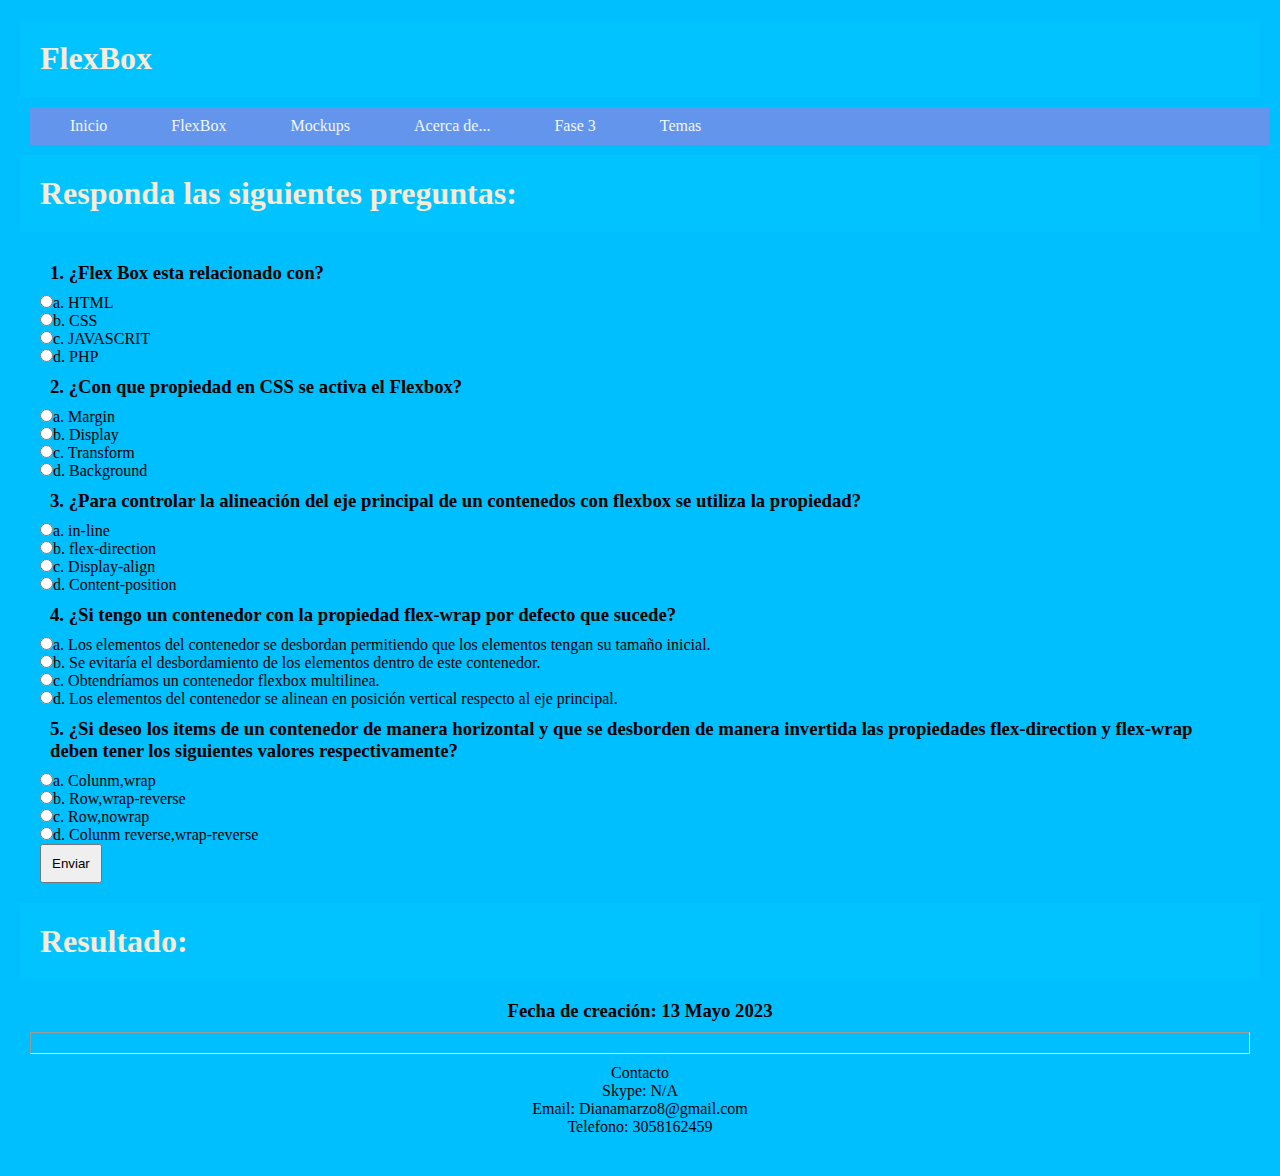
<file: Fase 4/Cuestionario.html>
<!DOCTYPE html>
<html lang="en">
<head>
    <meta charset="UTF-8">
    <meta http-equiv="X-UA-Compatible" content="IE=edge">
    <meta name="viewport" content="width=device-width, initial-scale=1.0">
    <title>Cuestionario</title>
    <link rel="stylesheet" href="Estilos3.css">
</head>
<body class="body">
    <h1>FlexBox</h1>
    <nav>
        <ul>
            <a href="/Inicio.html">Inicio  </a> 
            <a href="/Flexbox.html">FlexBox  </a> 
            <a href="/Mockups.html">Mockups  </a> 
            <a href="/Index.html">Acerca de...</a>
            <a href="/Fase_3.html">Fase 3</a>
            <a href="/Temas.html">Temas</a>
        </ul>
    </nav>
    <h1 id="Resultado">Responda las siguientes preguntas: </h1>
    <div>
        <form name="Formulario">

            <h3>1. ¿Flex Box esta relacionado con?</h3>

            <input type="radio" name="r1" value="a">a. HTML <br>
            <input type="radio" name="r1" value="b">b. CSS <br>
            <input type="radio" name="r1" value="c">c. JAVASCRIT <br>
            <input type="radio" name="r1" value="d">d. PHP <br>

             <h3>2. ¿Con que propiedad en CSS se activa el Flexbox?</h3>

            <input type="radio" name="r2" value="a">a. Margin <br>
            <input type="radio" name="r2" value="b">b. Display <br>
            <input type="radio" name="r2" value="c">c. Transform <br>
            <input type="radio" name="r2" value="d">d. Background <br>

             <h3>3. ¿Para controlar la alineación del eje principal de un contenedos con
                flexbox se utiliza la propiedad?</h3>

            <input type="radio" name="r3" value="a">a. in-line <br>
            <input type="radio" name="r3" value="b">b. flex-direction <br>
            <input type="radio" name="r3" value="c">c. Display-align <br>
            <input type="radio" name="r3" value="d">d. Content-position <br>

             <h3>4. ¿Si tengo un contenedor con la propiedad flex-wrap por defecto
                que sucede?</h3>

            <input type="radio" name="r4" value="a">a. Los elementos del contenedor se desbordan permitiendo que
            los elementos tengan su tamaño inicial. <br>
            <input type="radio" name="r4" value="b">b. Se evitaría el desbordamiento de los elementos dentro de
            este contenedor. <br>
            <input type="radio" name="r4" value="c">c. Obtendríamos un contenedor flexbox multilinea. <br>
            <input type="radio" name="r4" value="d">d. Los elementos del contenedor se alinean en posición vertical
            respecto al eje principal. <br>

             <h3>5. ¿Si deseo los items de un contenedor de manera horizontal y que
                se desborden de manera invertida las propiedades flex-direction y
                flex-wrap deben tener los siguientes valores respectivamente?</h3>

            <input type="radio" name="r5" value="a">a. Colunm,wrap <br>
            <input type="radio" name="r5" value="b">b. Row,wrap-reverse <br>
            <input type="radio" name="r5" value="c">c. Row,nowrap <br>
            <input type="radio" name="r5" value="d">d. Colunm reverse,wrap-reverse <br>

        <input type="button" value="Enviar" onclick="ProcesarRespuestas()">

        </form>
    </div>
<script src="js/script.js"></script>

<h1 id="Resultado2">Resultado: </h1>
<footer>
    <h3>Fecha de creación: 13 Mayo 2023</h3>
    <hr>
    <p>
        Contacto <br>
        Skype: N/A <br>
        Email: Dianamarzo8@gmail.com <br>
        Telefono: 3058162459
    </p>
    </footer>
</body>
</html>
</file>
<file: CSS/Estilos.css>
*{
    padding: 0%;
    margin: 0;
}
h1 {
    text-align: center;
    background-color: rgb(0, 195, 255);
    color: antiquewhite;
    padding: 20px;
}
h2{
    text-align: center;
}
h3{
    text-align: center;
}
h4{
    padding: 30px;
    text-align: left;
}
nav ul {
    background-color: cornflowerblue;
    width: 100%;
    list-style-type: none;
}
nav li {
    display: inline-flex;
}
nav a {
    text-decoration: none;
    color: aliceblue;
    padding: 30px;
    width: 150px;
}
.imagen1 {
    width: 100%;
    height: 50%;
    object-fit: cover;
}
.Contenido {
    display: flex;
    margin: 60px;
}
.Articulos {
    width: 80%;
    
}
.Secciones {
    display: flex;
    align-items: center;
    padding: 40px;
}

.Secciones2 {
    padding: 300px;
}
.Secciones3 {
    width: 700px;
    display: flex;
    align-items: center;
    padding: 40px;
}
footer{
    text-align: center;
    
}
.imagen{
    width: 700px;
    height: auto;
    border: 2px;
    object-fit: cover;
    background-position: center;
}
.contmock{
    display: flexbox;
    text-align: center;
    
}
.Img_volver{
    text-align: justify;
}
.volver{
height: 55px;
width: 75px;
}
main {
    background-color: rgb(151, 186, 252);
    width: 50%;
    font-size: 28px;
    padding: 20px;  
}
.img2{
    height: 50%;
    width: 80%;
}
.Temastyle{
    font-family: Georgia, 'Times New Roman', Times, serif;
    padding: 50px;
    width: 70%;
}
.imagen2{
    width: 300px;
    text-align: center;
    
}
.body{
    background-color: deepskyblue;
}
</file>
<file: CSS/Estilos2.css>
.Cont-audio {
    display: grid;
    grid-template-areas:
        'A A A A'
        'B B B B'
        'C D D D'
        'E E E E';
}

header {
    grid-area: A;
    background-color: deepskyblue;
}

nav {
    grid-area: B;
    background-color: rgb(51, 116, 238);
}
nav ul {
    width: 100%;
    list-style-type: none;
}
nav a {
    text-decoration: none;
    color: aliceblue;
    padding: 30px;
    width: 150px;
}

aside {
    grid-area: C;
    background-color: rgb(32, 172, 182);
}
.menu_aside{
    list-style: none;
    
    
}
.menu_aside a{
    display: block;
    text-decoration: none;
    padding: 10px 40px;
    margin: 4px;
    color: white;
}

main {
    grid-area: D;
    background-color: rgb(131, 77, 219);
   
}

footer {
    grid-area: E;
    background-color: deepskyblue;
    text-align: center;
}
main p{
    font-family: 'Gill Sans', 'Gill Sans MT', Calibri, 'Trebuchet MS', sans-serif;
    font-size: 25px;
}
</file>
<file: Fase 4/Estilos3.css>
*{
    padding: 10px;
    margin: 0;
}
h1 {
    
    background-color: rgb(0, 195, 255);
    color: antiquewhite;
    padding: 20px;
}
h2{
    text-align: center;
}

nav ul {
    background-color: cornflowerblue;
    width: 100%;
    list-style-type: none;
}
nav li {
    display: inline-flex;
}
nav a {
    text-decoration: none;
    color: aliceblue;
    padding: 30px;
    width: 150px;
}
footer{
    text-align: center;
    
}
.body{
    background-color: deepskyblue;
}
</file>
